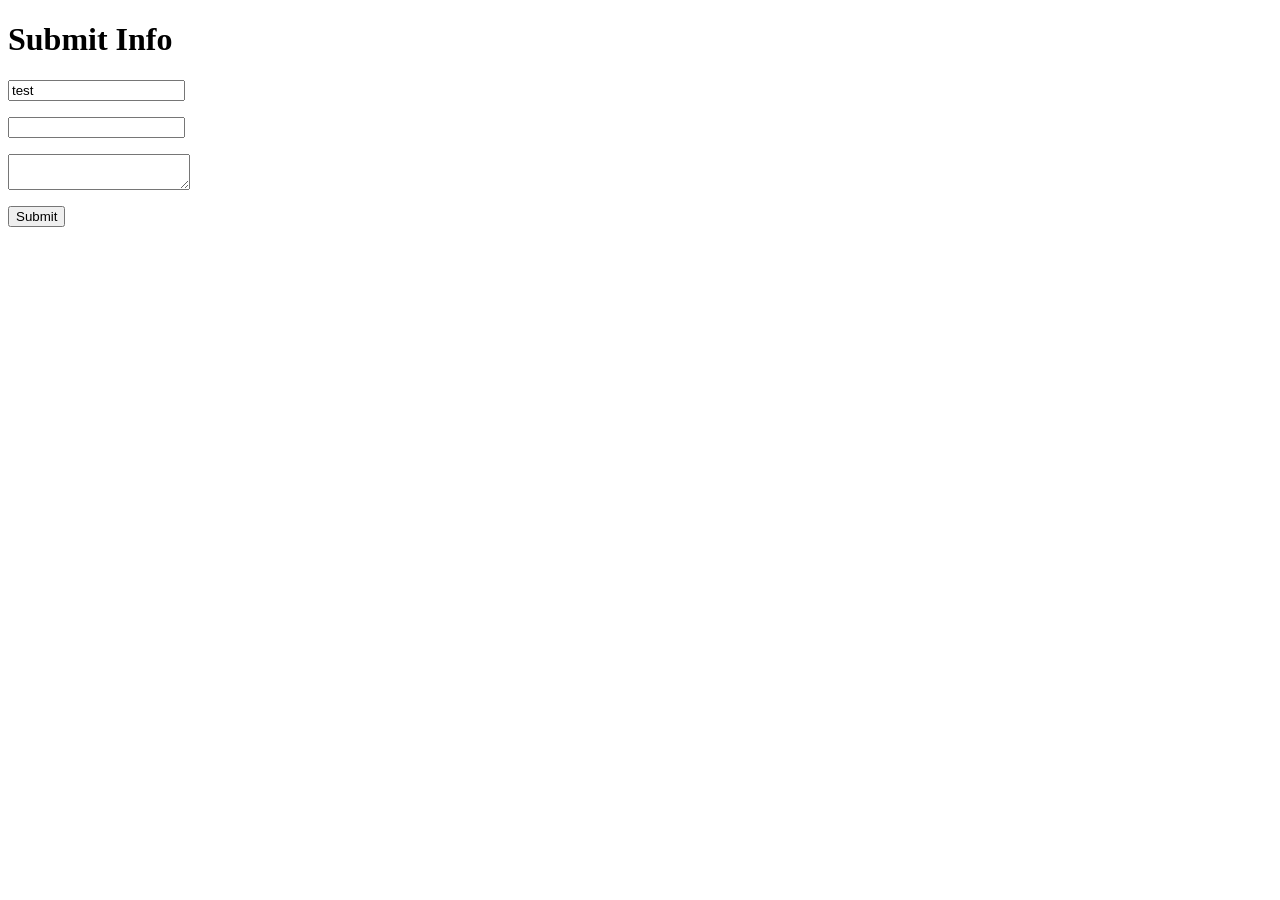
<file: simpleform.html>
<!DOCTYPE HTML PUBLIC "-//W3C//DTD HTML 4.01 Transitional//EN"
   "http://www.w3.org/TR/html4/loose.dtd">

<html lang="en">

<head>
  <meta charset="utf-8">
    <title>A Simple Form</title>
    <meta name="description" content="Submit Track to Infinite Glitch">
</head>
<body>
<p><h1>Submit Info</h1></p>
<form enctype="multipart/form-data" action="/simple" method="post">
<p><input id="name" name="name" type="text" value="test"></p>
<p><input id="email" name="email" type="text" value=""></p>
<p><textarea id="message" name="message"></textarea></p>
<input type="submit">
</form>
</body>
</html>
</file>
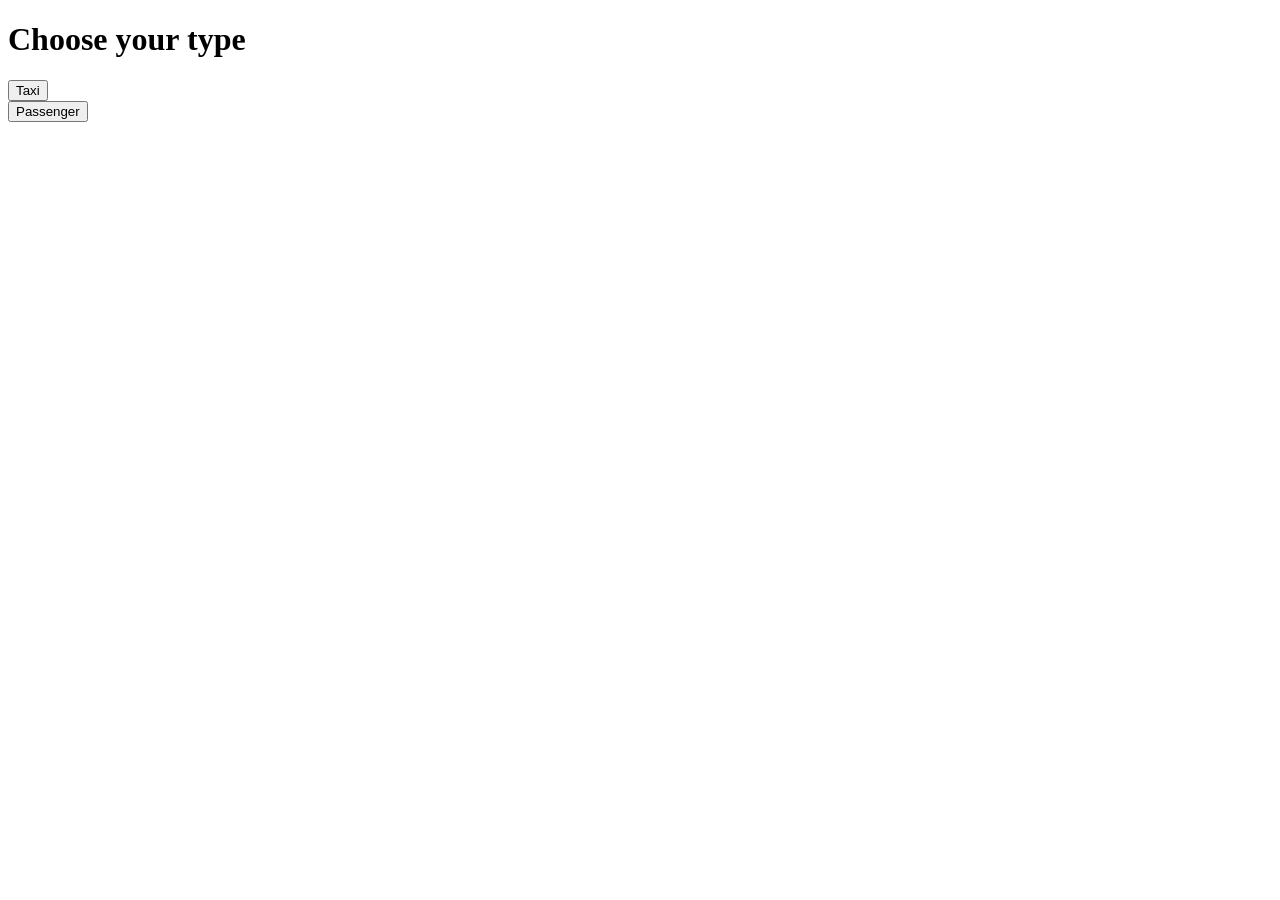
<file: templates/type.html>
<!DOCTYPE html>
<html lang="en">
<head>
    <meta charset="UTF-8">
    <title>Taxi service</title>
</head>
<body>
    <h1>Choose your type</h1>
    <form method="get" action="/register2">
        <button type="submit">Taxi</button>
    </form>
    <form method="get" action="/register">
        <button type="submit">Passenger</button>
    </form>
</body>
</html>
</file>
